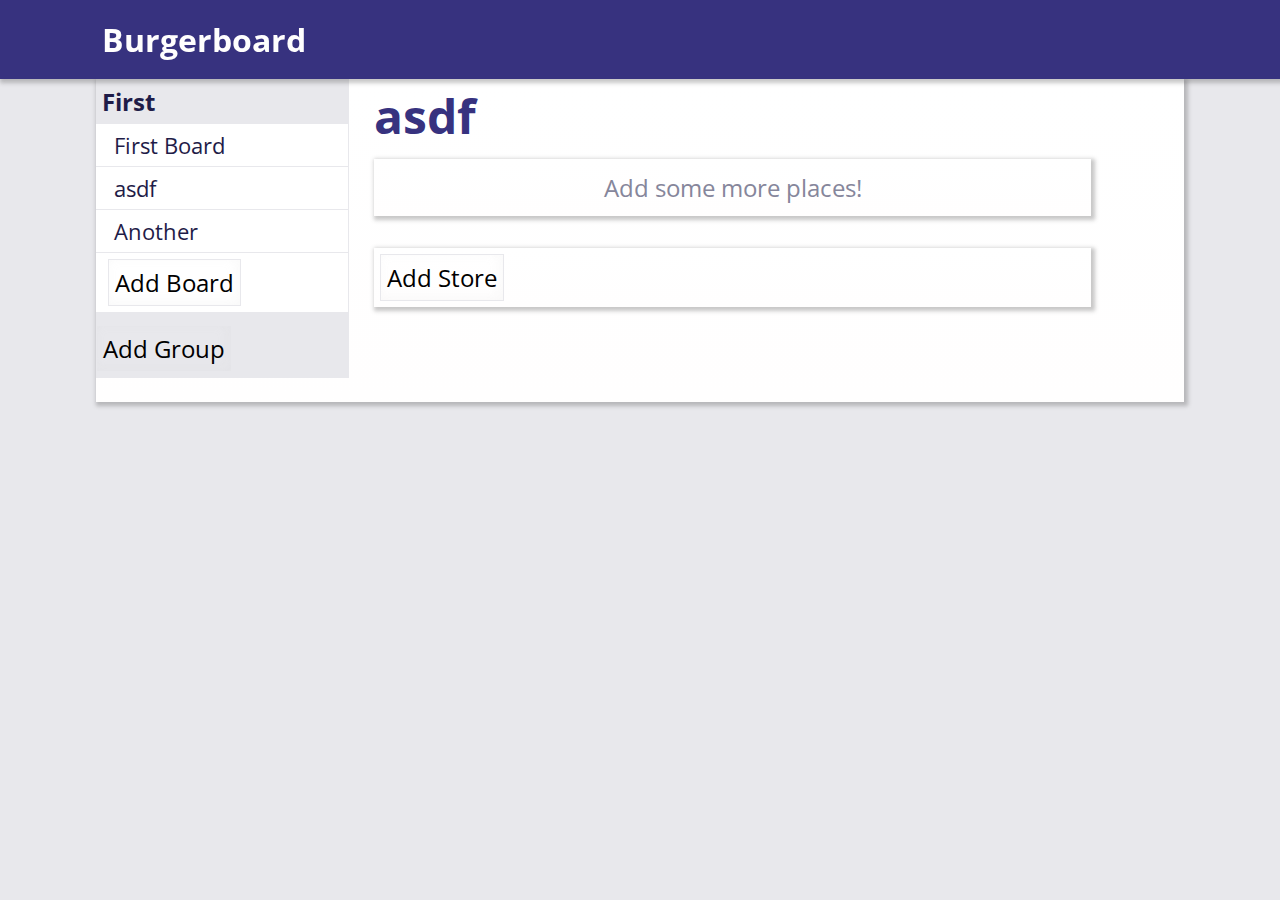
<file: mockups/pages/empty-board.html>
<!DOCTYPE html>
<!-- saved from url=(0034)https://burgerboard.herokuapp.com/ -->
<html>
  <head>
    <link rel="stylesheet" type="text/css" href="../../web-client/css/burgerboard.css">
  </head>
  <head>
    <meta http-equiv="Content-Type" content="text/html; charset=UTF-8">
  </head>
  <body>
    <div id="burgerboard">
      <div class="burgerboard" data-reactid=".0">
	<div class="header" data-reactid=".0.0">
	  <div class="header-nav">
	    <h1 class="logo" data-reactid=".0.0.0">Burgerboard
	    </h1>
	  </div>
	</div>
	<div class="content" data-reactid=".0.1">
	  <ul class="groups" data-reactid=".0.1.0">
	    <li class="group" data-reactid=".0.1.0.0">
	      <div data-reactid=".0.1.0.0.0">
		<span class="group-name" data-reactid=".0.1.0.0.0.0">First
		</span>
		<ul class="boards" data-reactid=".0.1.0.0.0.1">
		  <li class="board-item" data-reactid=".0.1.0.0.0.1.0">
		    <a href="https://burgerboard.herokuapp.com/#" class="board-link" data-reactid=".0.1.0.0.0.1.0.0">First Board
		    </a>
		  </li>
		  <li class="board-item" data-reactid=".0.1.0.0.0.1.1">
		    <a href="https://burgerboard.herokuapp.com/#" class="board-link" data-reactid=".0.1.0.0.0.1.1.0">asdf
		    </a>
		  </li>
		  <li class="board-item" data-reactid=".0.1.0.0.0.1.2">
		    <a href="https://burgerboard.herokuapp.com/#" class="board-link" data-reactid=".0.1.0.0.0.1.2.0">Another
		    </a>
		  </li>
		  <li class="board-item" data-reactid=".0.1.0.0.0.1.3">
		    <button type="button" class="add-board" data-reactid=".0.1.0.0.0.1.3.0">Add Board
		    </button>
		  </li>
		</ul>
	      </div>
	    </li>
	    <li class="group" data-reactid=".0.1.0.1">
	      <button type="button" class="add-group" data-reactid=".0.1.0.1.0">Add Group
	      </button>
	    </li>
	  </ul>
	  <div class="board" data-reactid=".0.1.1">
	    <h1 class="board-title" data-reactid=".0.1.1.0">asdf
	    </h1>
	    <div class="leaderboard" data-reactid=".0.1.1.1">
	      <div class="store-teaser" data-reactid=".0.1.1.1.0">Add some more places!
	      </div>
	    </div>
	    <ul class="stores" data-reactid=".0.1.1.2">
	      <li class="store" data-reactid=".0.1.1.2.0">
		<button type="button" class="add-store" data-reactid=".0.1.1.2.0.0">Add Store
		</button>
	      </li>
	    </ul>
	  </div>
	</div>
      </div>
    </div>
  </body>
</html>
</file>
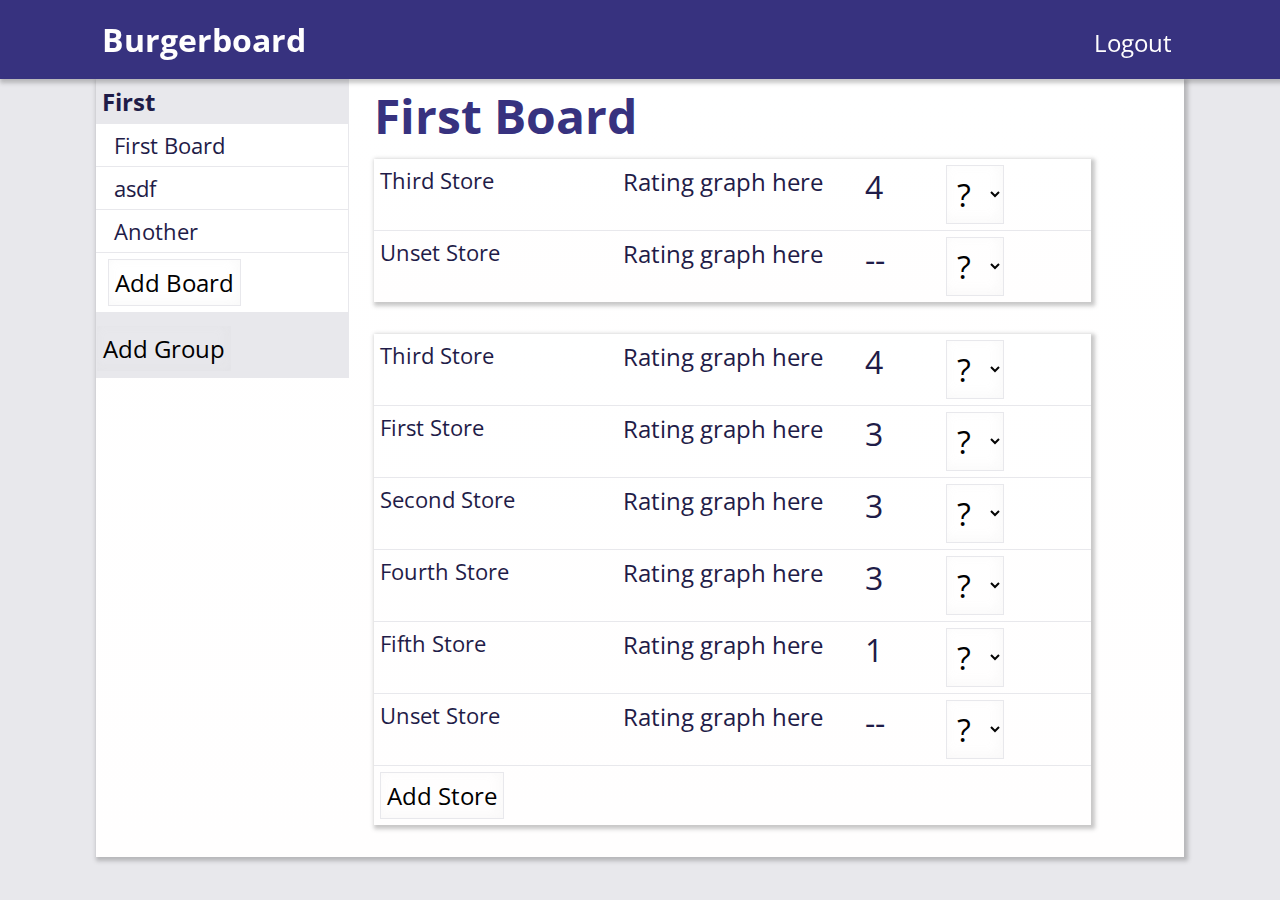
<file: mockups/pages/full-board.html>
<!DOCTYPE html>
<!-- saved from url=(0034)https://burgerboard.herokuapp.com/ -->
<html>
  <head>
    <link rel="stylesheet" type="text/css" href="../../web-client/css/burgerboard.css">
  </head>
  <head>
    <meta http-equiv="Content-Type" content="text/html; charset=UTF-8">
  </head>
  <body>
    <div id="burgerboard">
      <div class="burgerboard" data-reactid=".0">
	<div class="header" data-reactid=".0.0">
	  <div class="header-nav">
	    <h1 class="logo" data-reactid=".0.0.0">Burgerboard
	    </h1>
	    <a class="logout" href="#">Logout</a>
	  </div>
	</div>
	<div class="content" data-reactid=".0.1">
	  <ul class="groups" data-reactid=".0.1.0">
	    <li class="group" data-reactid=".0.1.0.0">
	      <div data-reactid=".0.1.0.0.0">
		<span class="group-name" data-reactid=".0.1.0.0.0.0">First
		</span>
		<ul class="boards" data-reactid=".0.1.0.0.0.1">
		  <li class="board-item" data-reactid=".0.1.0.0.0.1.0">
		    <a href="https://burgerboard.herokuapp.com/#" class="board-link" data-reactid=".0.1.0.0.0.1.0.0">First Board
		    </a>
		  </li>
		  <li class="board-item" data-reactid=".0.1.0.0.0.1.1">
		    <a href="https://burgerboard.herokuapp.com/#" class="board-link" data-reactid=".0.1.0.0.0.1.1.0">asdf
		    </a>
		  </li>
		  <li class="board-item" data-reactid=".0.1.0.0.0.1.2">
		    <a href="https://burgerboard.herokuapp.com/#" class="board-link" data-reactid=".0.1.0.0.0.1.2.0">Another
		    </a>
		  </li>
		  <li class="board-item" data-reactid=".0.1.0.0.0.1.3">
		    <button type="button" class="add-board" data-reactid=".0.1.0.0.0.1.3.0">Add Board
		    </button>
		  </li>
		</ul>
	      </div>
	    </li>
	    <li class="group" data-reactid=".0.1.0.1">
	      <button type="button" class="add-group" data-reactid=".0.1.0.1.0">Add Group
	      </button>
	    </li>
	  </ul>
	  <div class="board" data-reactid=".0.1.1">
	    <h1 class="board-title" data-reactid=".0.1.1.0">First Board
	    </h1>
	    <div class="leaderboard" data-reactid=".0.1.1.1">
	      <li class="store" data-reactid=".0.1.1.1.0">
		<span class="store-name" data-reactid=".0.1.1.1.0.0">Third Store
		</span>
		<span class="rating-graph" data-reactid=".0.1.1.1.0.1">
		</span>
		<span class="rating" data-reactid=".0.1.1.1.0.2">4
		</span>
		<select class="rating-option" data-reactid=".0.1.1.1.0.3">
		  <option value="?" data-reactid=".0.1.1.1.0.3.0">?
		  </option>
		  <option value="1" data-reactid=".0.1.1.1.0.3.1">1
		  </option>
		  <option value="2" data-reactid=".0.1.1.1.0.3.2">2
		  </option>
		  <option value="3" data-reactid=".0.1.1.1.0.3.3">3
		  </option>
		  <option value="4" data-reactid=".0.1.1.1.0.3.4">4
		  </option>
		  <option value="5" data-reactid=".0.1.1.1.0.3.5">5
		  </option>
		</select>
	      </li>
	      <li class="store" data-reactid=".0.1.1.1.1">
		<span class="store-name" data-reactid=".0.1.1.1.1.0">Unset Store
		</span>
		<span class="rating-graph" data-reactid=".0.1.1.1.1.1">
		</span>
		<span class="rating" data-reactid=".0.1.1.1.1.2"></span>
		<select class="rating-option" data-reactid=".0.1.1.1.1.3">
		  <option value="?" data-reactid=".0.1.1.1.1.3.0">?
		  </option>
		  <option value="1" data-reactid=".0.1.1.1.1.3.1">1
		  </option>
		  <option value="2" data-reactid=".0.1.1.1.1.3.2">2
		  </option>
		  <option value="3" data-reactid=".0.1.1.1.1.3.3">3
		  </option>
		  <option value="4" data-reactid=".0.1.1.1.1.3.4">4
		  </option>
		  <option value="5" data-reactid=".0.1.1.1.1.3.5">5
		  </option>
		</select>
	      </li>
	    </div>
	    <ul class="stores" data-reactid=".0.1.1.2">
	      <li class="store" data-reactid=".0.1.1.2.0">
		<span class="store-name" data-reactid=".0.1.1.2.0.0">Third Store
		</span>
		<span class="rating-graph" data-reactid=".0.1.1.2.0.1">
		</span>
		<span class="rating" data-reactid=".0.1.1.2.0.2">4
		</span>
		<select class="rating-option" data-reactid=".0.1.1.2.0.3">
		  <option value="?" data-reactid=".0.1.1.2.0.3.0">?
		  </option>
		  <option value="1" data-reactid=".0.1.1.2.0.3.1">1
		  </option>
		  <option value="2" data-reactid=".0.1.1.2.0.3.2">2
		  </option>
		  <option value="3" data-reactid=".0.1.1.2.0.3.3">3
		  </option>
		  <option value="4" data-reactid=".0.1.1.2.0.3.4">4
		  </option>
		  <option value="5" data-reactid=".0.1.1.2.0.3.5">5
		  </option>
		</select>
	      </li>
	      <li class="store" data-reactid=".0.1.1.2.1">
		<span class="store-name" data-reactid=".0.1.1.2.1.0">First Store
		</span>
		<span class="rating-graph" data-reactid=".0.1.1.2.1.1">
		</span>
		<span class="rating" data-reactid=".0.1.1.2.1.2">3
		</span>
		<select class="rating-option" data-reactid=".0.1.1.2.1.3">
		  <option value="?" data-reactid=".0.1.1.2.1.3.0">?
		  </option>
		  <option value="1" data-reactid=".0.1.1.2.1.3.1">1
		  </option>
		  <option value="2" data-reactid=".0.1.1.2.1.3.2">2
		  </option>
		  <option value="3" data-reactid=".0.1.1.2.1.3.3">3
		  </option>
		  <option value="4" data-reactid=".0.1.1.2.1.3.4">4
		  </option>
		  <option value="5" data-reactid=".0.1.1.2.1.3.5">5
		  </option>
		</select>
	      </li>
	      <li class="store" data-reactid=".0.1.1.2.2">
		<span class="store-name" data-reactid=".0.1.1.2.2.0">Second Store
		</span>
		<span class="rating-graph" data-reactid=".0.1.1.2.2.1">
		</span>
		<span class="rating" data-reactid=".0.1.1.2.2.2">3
		</span>
		<select class="rating-option" data-reactid=".0.1.1.2.2.3">
		  <option value="?" data-reactid=".0.1.1.2.2.3.0">?
		  </option>
		  <option value="1" data-reactid=".0.1.1.2.2.3.1">1
		  </option>
		  <option value="2" data-reactid=".0.1.1.2.2.3.2">2
		  </option>
		  <option value="3" data-reactid=".0.1.1.2.2.3.3">3
		  </option>
		  <option value="4" data-reactid=".0.1.1.2.2.3.4">4
		  </option>
		  <option value="5" data-reactid=".0.1.1.2.2.3.5">5
		  </option>
		</select>
	      </li>
	      <li class="store" data-reactid=".0.1.1.2.3">
		<span class="store-name" data-reactid=".0.1.1.2.3.0">Fourth Store
		</span>
		<span class="rating-graph" data-reactid=".0.1.1.2.3.1">
		</span>
		<span class="rating" data-reactid=".0.1.1.2.3.2">3
		</span>
		<select class="rating-option" data-reactid=".0.1.1.2.3.3">
		  <option value="?" data-reactid=".0.1.1.2.3.3.0">?
		  </option>
		  <option value="1" data-reactid=".0.1.1.2.3.3.1">1
		  </option>
		  <option value="2" data-reactid=".0.1.1.2.3.3.2">2
		  </option>
		  <option value="3" data-reactid=".0.1.1.2.3.3.3">3
		  </option>
		  <option value="4" data-reactid=".0.1.1.2.3.3.4">4
		  </option>
		  <option value="5" data-reactid=".0.1.1.2.3.3.5">5
		  </option>
		</select>
	      </li>
	      <li class="store" data-reactid=".0.1.1.2.4">
		<span class="store-name" data-reactid=".0.1.1.2.4.0">Fifth Store
		</span>
		<span class="rating-graph" data-reactid=".0.1.1.2.4.1">
		</span>
		<span class="rating" data-reactid=".0.1.1.2.4.2">1
		</span>
		<select class="rating-option" data-reactid=".0.1.1.2.4.3">
		  <option value="?" data-reactid=".0.1.1.2.4.3.0">?
		  </option>
		  <option value="1" data-reactid=".0.1.1.2.4.3.1">1
		  </option>
		  <option value="2" data-reactid=".0.1.1.2.4.3.2">2
		  </option>
		  <option value="3" data-reactid=".0.1.1.2.4.3.3">3
		  </option>
		  <option value="4" data-reactid=".0.1.1.2.4.3.4">4
		  </option>
		  <option value="5" data-reactid=".0.1.1.2.4.3.5">5
		  </option>
		</select>
	      </li>
	      <li class="store" data-reactid=".0.1.1.2.5">
		<span class="store-name" data-reactid=".0.1.1.2.5.0">Unset Store
		</span>
		<span class="rating-graph" data-reactid=".0.1.1.2.5.1">
		</span>
		<span class="rating" data-reactid=".0.1.1.2.5.2"></span>
		<select class="rating-option" data-reactid=".0.1.1.2.5.3">
		  <option value="?" data-reactid=".0.1.1.2.5.3.0">?
		  </option>
		  <option value="1" data-reactid=".0.1.1.2.5.3.1">1
		  </option>
		  <option value="2" data-reactid=".0.1.1.2.5.3.2">2
		  </option>
		  <option value="3" data-reactid=".0.1.1.2.5.3.3">3
		  </option>
		  <option value="4" data-reactid=".0.1.1.2.5.3.4">4
		  </option>
		  <option value="5" data-reactid=".0.1.1.2.5.3.5">5
		  </option>
		</select>
	      </li>
	      <li class="store" data-reactid=".0.1.1.2.6">
		<button type="button" class="add-store" data-reactid=".0.1.1.2.6.0">Add Store
		</button>
	      </li>
	    </ul>
	  </div>
	</div>
      </div>
    </div>
  </body>
</html>
</file>
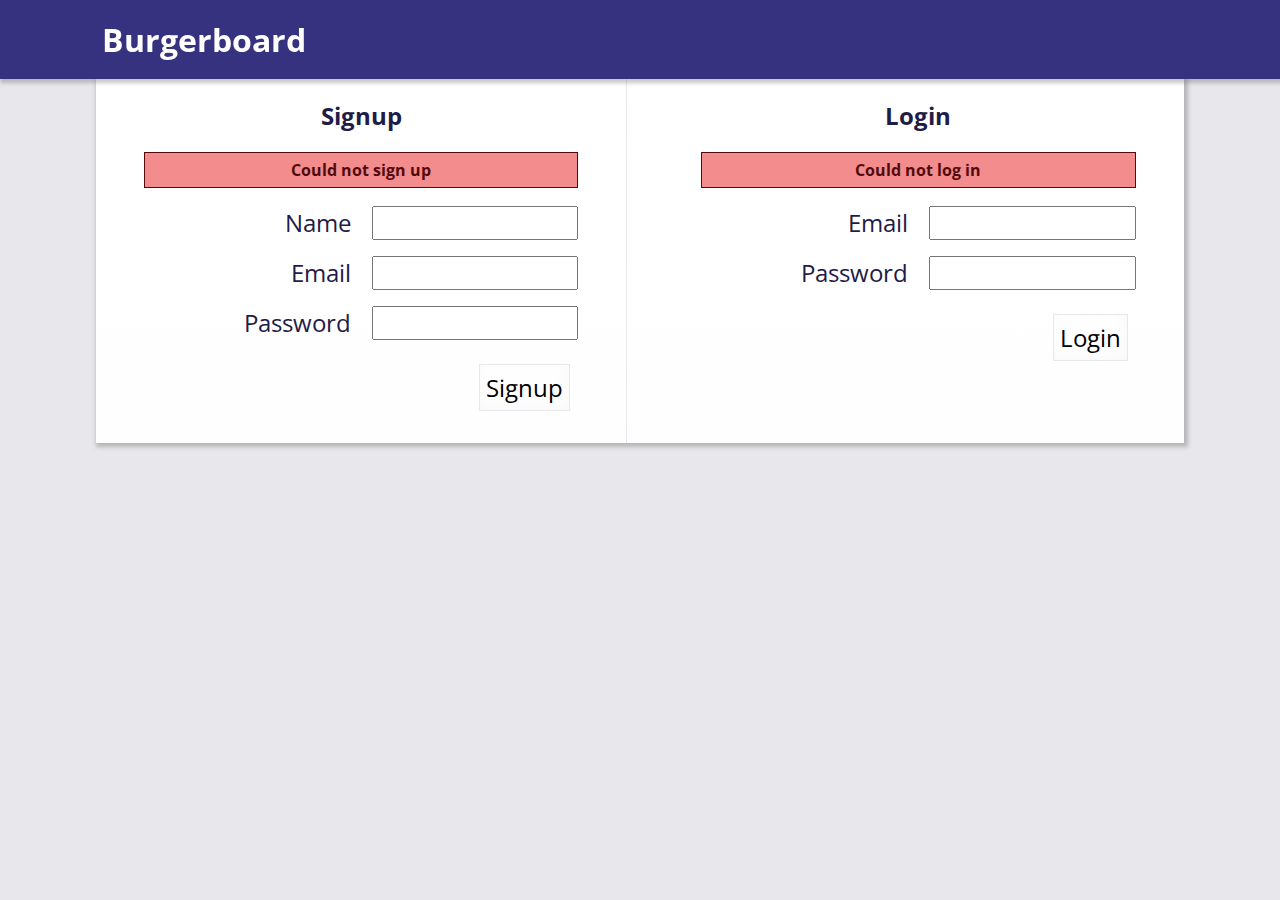
<file: mockups/pages/login-errors.html>
<!DOCTYPE html>
<!-- saved from url=(0034)https://burgerboard.herokuapp.com/ -->
<html>
  <head>
    <link rel="stylesheet" type="text/css" href="../../web-client/css/burgerboard.css">
  </head>
  <head>
    <meta http-equiv="Content-Type" content="text/html; charset=UTF-8">
  </head>
  <body>
    <div id="burgerboard">
      <div class="burgerboard" data-reactid=".0">
	<div class="header" data-reactid=".0.0">
	  <div class="header-nav">
	    <h1 class="logo" data-reactid=".0.0.0">Burgerboard
	    </h1>
	  </div>
	</div>
	<div class="content" data-reactid=".0.1">
	  <div class="connect" data-reactid=".0.1.0">
	    <div class="signup" data-reactid=".0.1.0.0">
	      <h2 class="signup-title" data-reactid=".0.1.0.0.0">Signup
	      </h2>
	      <div class="signup-error">Could not sign up</div>
	      <label class="signup-name-label" data-reactid=".0.1.0.0.1">
		<span data-reactid=".0.1.0.0.1.0">Name
		</span>
		<input value="" class="signup-name-input" type="text" data-reactid=".0.1.0.0.1.1">
	      </label>
	      <label class="signup-email-label" data-reactid=".0.1.0.0.2">
		<span data-reactid=".0.1.0.0.2.0">Email
		</span>
		<input value="" class="signup-email-input" type="text" data-reactid=".0.1.0.0.2.1">
	      </label>
	      <label class="signup-password-label" data-reactid=".0.1.0.0.3">
		<span data-reactid=".0.1.0.0.3.0">Password
		</span>
		<input value="" class="signup-password-input" type="password" data-reactid=".0.1.0.0.3.1">
	      </label>
	      <button type="button" class="signup-button" data-reactid=".0.1.0.0.4">Signup
	      </button>
	    </div>
	    <div class="login" data-reactid=".0.1.0.1">
	      <h2 class="login-title" data-reactid=".0.1.0.1.0">Login
	      </h2>
	      <div class="login-error">Could not log in</div>
	      <label class="login-email-label" data-reactid=".0.1.0.1.1">
		<span data-reactid=".0.1.0.1.1.0">Email
		</span>
		<input value="" class="login-email-input" type="text" data-reactid=".0.1.0.1.1.1">
	      </label>
	      <label class="login-password-label" data-reactid=".0.1.0.1.2">
		<span data-reactid=".0.1.0.1.2.0">Password
		</span>
		<input value="" class="login-password-input" type="password" data-reactid=".0.1.0.1.2.1">
	      </label>
	      <button type="button" class="login-button" data-reactid=".0.1.0.1.3">Login
	      </button>
	    </div>
	  </div>
	</div>
      </div>
    </div>
  </body>
</html>
</file>
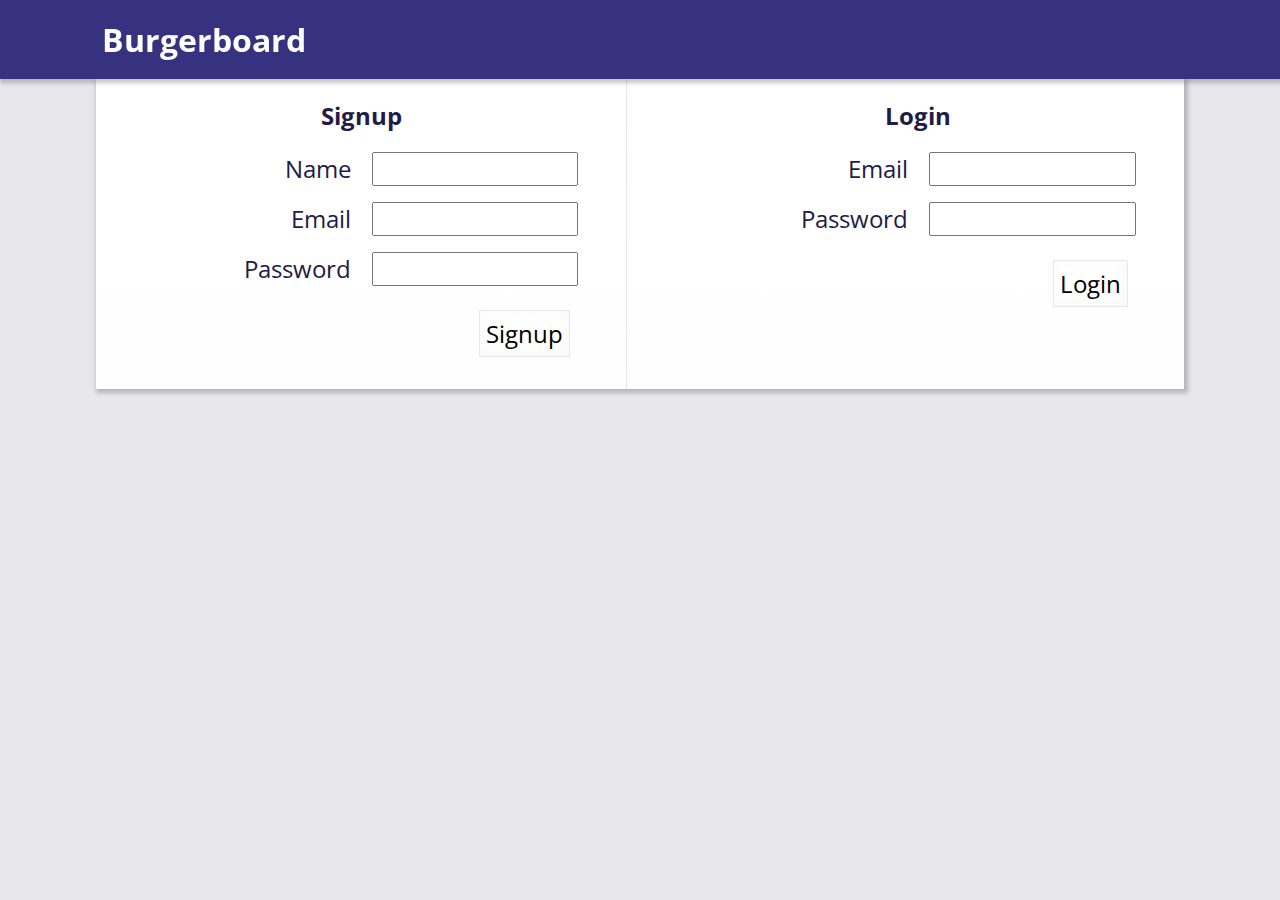
<file: mockups/pages/login.html>
<!DOCTYPE html>
<!-- saved from url=(0034)https://burgerboard.herokuapp.com/ -->
<html>
  <head>
    <link rel="stylesheet" type="text/css" href="../../web-client/css/burgerboard.css">
  </head>
  <head>
    <meta http-equiv="Content-Type" content="text/html; charset=UTF-8">
  </head>
  <body>
    <div id="burgerboard">
      <div class="burgerboard" data-reactid=".0">
	<div class="header" data-reactid=".0.0">
	  <div class="header-nav">
	    <h1 class="logo" data-reactid=".0.0.0">Burgerboard
	    </h1>
	  </div>
	</div>
	<div class="content" data-reactid=".0.1">
	  <div class="connect" data-reactid=".0.1.0">
	    <div class="signup" data-reactid=".0.1.0.0">
	      <h2 class="signup-title" data-reactid=".0.1.0.0.0">Signup
	      </h2>
	      <label class="signup-name-label" data-reactid=".0.1.0.0.1">
		<span data-reactid=".0.1.0.0.1.0">Name
		</span>
		<input value="" class="signup-name-input" type="text" data-reactid=".0.1.0.0.1.1">
	      </label>
	      <label class="signup-email-label" data-reactid=".0.1.0.0.2">
		<span data-reactid=".0.1.0.0.2.0">Email
		</span>
		<input value="" class="signup-email-input" type="text" data-reactid=".0.1.0.0.2.1">
	      </label>
	      <label class="signup-password-label" data-reactid=".0.1.0.0.3">
		<span data-reactid=".0.1.0.0.3.0">Password
		</span>
		<input value="" class="signup-password-input" type="password" data-reactid=".0.1.0.0.3.1">
	      </label>
	      <button type="button" class="signup-button" data-reactid=".0.1.0.0.4">Signup
	      </button>
	    </div>
	    <div class="login" data-reactid=".0.1.0.1">
	      <h2 class="login-title" data-reactid=".0.1.0.1.0">Login
	      </h2>
	      <label class="login-email-label" data-reactid=".0.1.0.1.1">
		<span data-reactid=".0.1.0.1.1.0">Email
		</span>
		<input value="" class="login-email-input" type="text" data-reactid=".0.1.0.1.1.1">
	      </label>
	      <label class="login-password-label" data-reactid=".0.1.0.1.2">
		<span data-reactid=".0.1.0.1.2.0">Password
		</span>
		<input value="" class="login-password-input" type="password" data-reactid=".0.1.0.1.2.1">
	      </label>
	      <button type="button" class="login-button" data-reactid=".0.1.0.1.3">Login
	      </button>
	    </div>
	  </div>
	</div>
      </div>
    </div>
  </body>
</html>
</file>
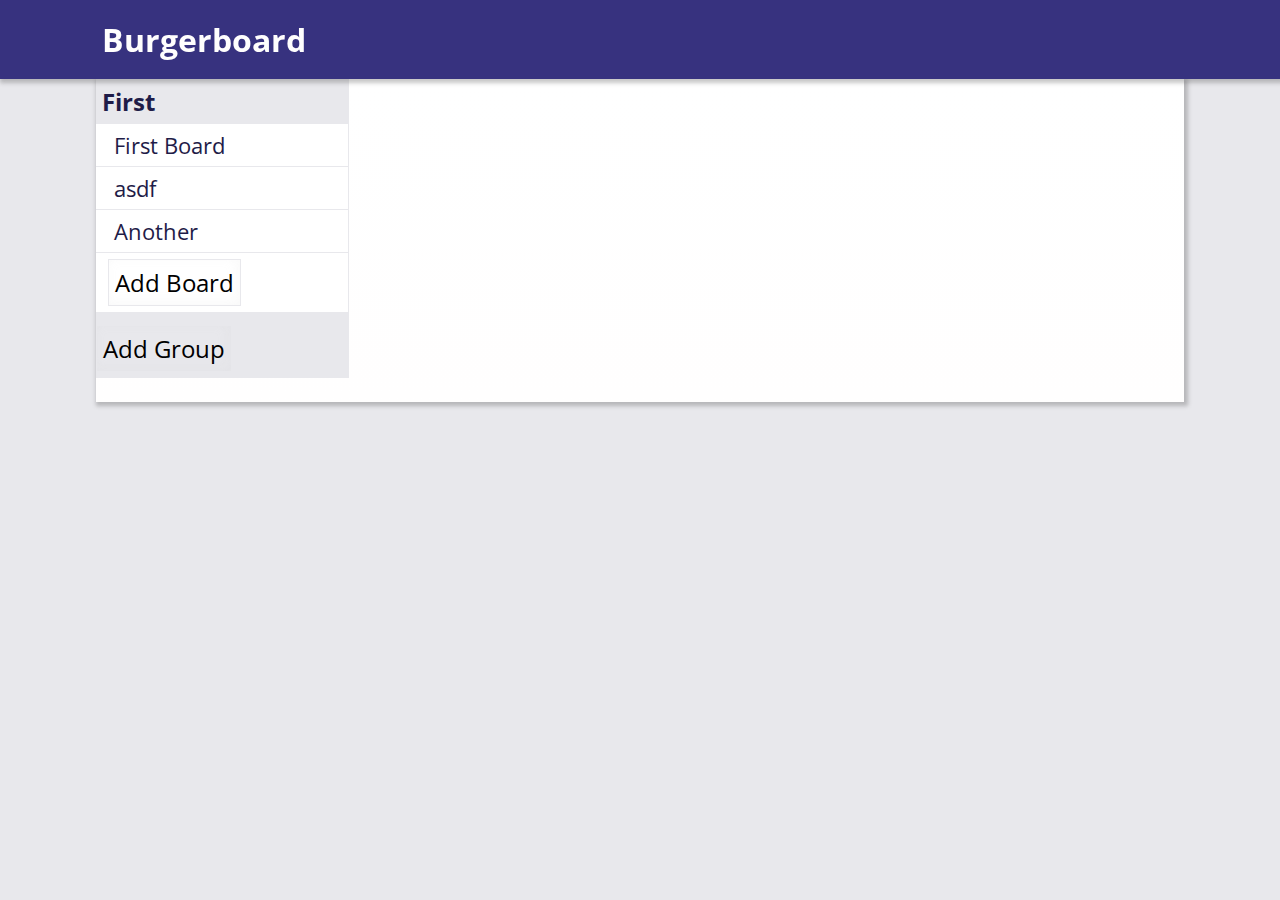
<file: mockups/pages/no-board.html>
<!DOCTYPE html>
<!-- saved from url=(0034)https://burgerboard.herokuapp.com/ -->
<html>
  <head>
    <link rel="stylesheet" type="text/css" href="../../web-client/css/burgerboard.css">
  </head>
  <head>
    <meta http-equiv="Content-Type" content="text/html; charset=UTF-8">
  </head>
  <body>
    <div id="burgerboard">
      <div class="burgerboard" data-reactid=".0">
	<div class="header" data-reactid=".0.0">
	  <div class="header-nav">
	    <h1 class="logo" data-reactid=".0.0.0">Burgerboard
	    </h1>
	  </div>
	</div>
	<div class="content" data-reactid=".0.1">
	  <ul class="groups" data-reactid=".0.1.0">
	    <li class="group" data-reactid=".0.1.0.0">
	      <div data-reactid=".0.1.0.0.0">
		<span class="group-name" data-reactid=".0.1.0.0.0.0">First
		</span>
		<ul class="boards" data-reactid=".0.1.0.0.0.1">
		  <li class="board-item" data-reactid=".0.1.0.0.0.1.0">
		    <a href="https://burgerboard.herokuapp.com/#" class="board-link" data-reactid=".0.1.0.0.0.1.0.0">First Board
		    </a>
		  </li>
		  <li class="board-item" data-reactid=".0.1.0.0.0.1.1">
		    <a href="https://burgerboard.herokuapp.com/#" class="board-link" data-reactid=".0.1.0.0.0.1.1.0">asdf
		    </a>
		  </li>
		  <li class="board-item" data-reactid=".0.1.0.0.0.1.2">
		    <a href="https://burgerboard.herokuapp.com/#" class="board-link" data-reactid=".0.1.0.0.0.1.2.0">Another
		    </a>
		  </li>
		  <li class="board-item" data-reactid=".0.1.0.0.0.1.3">
		    <button type="button" class="add-board" data-reactid=".0.1.0.0.0.1.3.0">Add Board
		    </button>
		  </li>
		</ul>
	      </div>
	    </li>
	    <li class="group" data-reactid=".0.1.0.1">
	      <button type="button" class="add-group" data-reactid=".0.1.0.1.0">Add Group
	      </button>
	    </li>
	  </ul>
	  <div class="board" data-reactid=".0.1.1">
	  </div>
	</div>
      </div>
    </div>
  </body>
</html>
</file>
<file: web-client/css/burgerboard.css>
@import url(https://fonts.googleapis.com/css?family=Open+Sans:400italic,400,700,800);
* {
  -webkit-box-sizing: border-box;
  -moz-box-sizing: border-box;
  box-sizing: border-box; }

body {
  font-family: 'Open Sans', sans-serif; }

@-webkit-keyframes spin {
  from {
    -webkit-transform: rotate(0deg); }

  to {
    -webkit-transform: rotate(360deg); } }

@-moz-keyframes spin {
  from {
    -moz-transform: rotate(0deg); }

  to {
    -moz-transform: rotate(360deg); } }

@-o-keyframes spin {
  from {
    -o-transform: rotate(0deg); }

  to {
    -o-transform: rotate(360deg); } }

@keyframes spin {
  from {
    transform: rotate(0deg); }

  to {
    transform: rotate(360deg); } }

body {
  font-family: 'Open Sans', sans-serif; }

body {
  font-family: 'Open Sans', sans-serif; }

body {
  background-color: #e8e8ec;
  margin: 0 0 32px 0; }

.header {
  margin-top: 0;
  box-shadow: 2px 2px 4px 2px rgba(70, 70, 70, 0.3);
  background-color: #37327f;
  color: #fffefe;
  position: fixed;
  top: 0;
  left: 0;
  width: 100%; }
  .header .header-nav {
    *zoom: 1;
    max-width: 68em;
    margin-left: auto;
    margin-right: auto; }
    .header .header-nav:before, .header .header-nav:after {
      content: " ";
      display: table; }
    .header .header-nav:after {
      clear: both; }
    .header .header-nav .logo {
      display: block;
      float: left;
      margin-right: 2.35765%;
      width: 23.23176%;
      padding: 18px 6px 18px 6px;
      margin-top: 0;
      margin-bottom: 0; }
      .header .header-nav .logo:last-child {
        margin-right: 0; }
    .header .header-nav .logout {
      display: block;
      float: left;
      margin-right: 2.35765%;
      width: 14.70196%;
      margin-left: 59.70863%;
      padding: 26px 12px 0 6px;
      text-align: right;
      font-size: 24px;
      color: #fffefe;
      text-decoration: none; }
      .header .header-nav .logout:last-child {
        margin-right: 0; }
      .header .header-nav .logout:visited {
        color: #fffefe; }

.content {
  *zoom: 1;
  max-width: 68em;
  margin-left: auto;
  margin-right: auto;
  margin-top: 0;
  box-shadow: 2px 2px 4px 2px rgba(70, 70, 70, 0.3);
  background-color: white;
  background-image: -webkit-gradient(linear, left top, left bottom, color-stop(0%, white), color-stop(100%, #fffefe));
  background-image: -webkit-linear-gradient(20deg to left, white, #fffefe);
  background-image: linear-gradient(to ,white, #fffefe);
  margin-top: 79px; }
  .content:before, .content:after {
    content: " ";
    display: table; }
  .content:after {
    clear: both; }

.signup {
  display: block;
  float: left;
  margin-right: 2.35765%;
  width: 48.82117%;
  color: #1f1c48;
  border-right: 1px solid #e8e8ec;
  padding: 0px 48px 24px 48px; }
  .signup:last-child {
    margin-right: 0; }
  .signup:last-child {
    border-right: none; }

.login {
  display: block;
  float: left;
  margin-right: 2.35765%;
  width: 48.82117%;
  color: #1f1c48;
  border-right: 1px solid #e8e8ec;
  padding: 0px 48px 24px 48px; }
  .login:last-child {
    margin-right: 0; }
  .login:last-child {
    border-right: none; }

.connect h2 {
  text-align: center; }
.connect label {
  display: block;
  font-size: 24px; }
  .connect label span {
    display: block;
    float: left;
    margin-right: 4.82916%;
    width: 47.58542%;
    margin-bottom: 16px;
    text-align: right; }
    .connect label span:last-child {
      margin-right: 0; }
  .connect label input {
    display: block;
    float: left;
    margin-right: 4.82916%;
    width: 47.58542%;
    margin-bottom: 16px;
    font-size: 24px;
    line-height: 24px; }
    .connect label input:last-child {
      margin-right: 0; }
.connect button {
  background: none;
  border: 1px solid #e8e8ec;
  box-shadow: inset -3px -3px 12px 0 rgba(200, 200, 200, 0.1);
  font-family: 'Open Sans', sans-serif;
  font-size: 24px;
  padding: 6px;
  display: block;
  float: right;
  margin: 8px; }
  .connect button:hover {
    box-shadow: inset -3px -3px 12px 0 rgba(200, 200, 200, 0.2); }
  .connect button:active {
    box-shadow: inset -3px -3px 12px 0 rgba(200, 200, 200, 0.1); }
.connect .login-error {
  padding: 6px;
  margin-bottom: 18px;
  background-color: #f28c8d;
  border: 1px solid #520a0c;
  font-weight: bold;
  text-align: center;
  color: #520a0c; }
.connect .signup-error {
  padding: 6px;
  margin-bottom: 18px;
  background-color: #f28c8d;
  border: 1px solid #520a0c;
  font-weight: bold;
  text-align: center;
  color: #520a0c; }

.groups {
  display: block;
  float: left;
  margin-right: 2.35765%;
  width: 23.23176%;
  list-style-type: none;
  padding: 0;
  font-size: 24px;
  color: #1f1c48;
  border-right: 1px solid #e8e8ec;
  height: 100%;
  margin-top: 0; }
  .groups:last-child {
    margin-right: 0; }
  .groups:last-child {
    border-right: none; }
  .groups .loading {
    width: 48px;
    height: 48px;
    margin-left: auto;
    margin-right: auto;
    background-image: url("/static/images/glyphicons-82-refresh.svg");
    background-repeat: no-repeat;
    background-size: contain;
    -webkit-animation-name: spin;
    -moz-animation-name: spin;
    animation-name: spin;
    -webkit-animation-duration: 1s;
    -moz-animation-duration: 1s;
    animation-duration: 1s;
    -webkit-animation-iteration-count: infinite;
    -moz-animation-iteration-count: infinite;
    animation-iteration-count: infinite;
    -webkit-animation-timing-function: linear;
    -moz-animation-timing-function: linear;
    animation-timing-function: linear;
    -webkit-transform-origin: 24px 24px;
    -moz-transform-origin: 24px 24px;
    -ms-transform-origin: 24px 24px;
    -o-transform-origin: 24px 24px;
    transform-origin: 24px 24px; }
  .groups > li {
    color: #1f1c48;
    border-bottom: 1px solid #e8e8ec;
    background-color: #e8e8ec;
    padding: 6px; }
    .groups > li:last-child {
      border-bottom: none; }
    .groups > li .group-name {
      font-weight: bold; }
  .groups button {
    background: none;
    border: 1px solid #e8e8ec;
    box-shadow: inset -3px -3px 12px 0 rgba(200, 200, 200, 0.1);
    font-family: 'Open Sans', sans-serif;
    font-size: 24px;
    padding: 6px;
    margin-left: -6px; }
    .groups button:hover {
      box-shadow: inset -3px -3px 12px 0 rgba(200, 200, 200, 0.2); }
    .groups button:active {
      box-shadow: inset -3px -3px 12px 0 rgba(200, 200, 200, 0.1); }
  .groups .group-editor button {
    background: none;
    border: 1px solid #e8e8ec;
    box-shadow: inset -3px -3px 12px 0 rgba(200, 200, 200, 0.1);
    font-family: 'Open Sans', sans-serif;
    font-size: 24px;
    padding: 6px;
    margin-left: 6px;
    vertical-align: middle;
    width: 36px;
    height: 36px;
    background-image: url("/static/images/glyphicons-207-ok-2.svg");
    background-repeat: no-repeat;
    background-size: contain; }
    .groups .group-editor button:hover {
      box-shadow: inset -3px -3px 12px 0 rgba(200, 200, 200, 0.2); }
    .groups .group-editor button:active {
      box-shadow: inset -3px -3px 12px 0 rgba(200, 200, 200, 0.1); }
  .groups .group-editor input {
    font-size: 22px; }
  .groups .group-editor div {
    padding: 6px;
    margin-bottom: 18px;
    background-color: #f28c8d;
    border: 1px solid #520a0c;
    font-weight: bold;
    text-align: center;
    color: #520a0c; }
  .groups .group-editor input {
    max-width: 190px; }

.boards {
  list-style-type: none;
  padding: 0;
  background-color: white;
  margin-left: -6px;
  margin-right: -6px;
  margin-top: 6px; }
  .boards > li {
    color: #1f1c48;
    border-bottom: 1px solid #e8e8ec;
    padding: 6px 6px 6px 18px;
    font-size: 22px; }
    .boards > li:last-child {
      border-bottom: none; }
  .boards a {
    color: #1f1c48;
    text-decoration: none; }
  .boards a:visited {
    color: #1f1c48; }
  .boards .board-editor button {
    background: none;
    border: 1px solid #e8e8ec;
    box-shadow: inset -3px -3px 12px 0 rgba(200, 200, 200, 0.1);
    font-family: 'Open Sans', sans-serif;
    font-size: 24px;
    padding: 6px;
    margin-left: 6px;
    vertical-align: middle;
    width: 36px;
    height: 36px;
    background-image: url("/static/images/glyphicons-207-ok-2.svg");
    background-repeat: no-repeat;
    background-size: contain; }
    .boards .board-editor button:hover {
      box-shadow: inset -3px -3px 12px 0 rgba(200, 200, 200, 0.2); }
    .boards .board-editor button:active {
      box-shadow: inset -3px -3px 12px 0 rgba(200, 200, 200, 0.1); }
  .boards .board-editor input {
    font-size: 22px; }
  .boards .board-editor div {
    padding: 6px;
    margin-bottom: 18px;
    background-color: #f28c8d;
    border: 1px solid #520a0c;
    font-weight: bold;
    text-align: center;
    color: #520a0c; }
  .boards .board-editor input {
    max-width: 184px;
    margin-left: -6px; }

.board {
  display: block;
  float: left;
  margin-right: 2.35765%;
  width: 74.41059%;
  font-size: 24px; }
  .board:last-child {
    margin-right: 0; }
  .board .board-title {
    color: #37327f;
    margin-top: 4px;
    margin-bottom: 11px; }
  .board .loading {
    width: 64px;
    height: 64px;
    margin-left: auto;
    margin-right: auto;
    background-image: url("/static/images/glyphicons-82-refresh.svg");
    background-repeat: no-repeat;
    background-size: contain;
    -webkit-animation-name: spin;
    -moz-animation-name: spin;
    animation-name: spin;
    -webkit-animation-duration: 1s;
    -moz-animation-duration: 1s;
    animation-duration: 1s;
    -webkit-animation-iteration-count: infinite;
    -moz-animation-iteration-count: infinite;
    animation-iteration-count: infinite;
    -webkit-animation-timing-function: linear;
    -moz-animation-timing-function: linear;
    animation-timing-function: linear;
    -webkit-transform-origin: 32px 32px;
    -moz-transform-origin: 32px 32px;
    -ms-transform-origin: 32px 32px;
    -o-transform-origin: 32px 32px;
    transform-origin: 32px 32px; }

.leaderboard {
  display: block;
  float: left;
  margin-right: 3.16844%;
  width: 88.53684%;
  list-style-type: none;
  padding-left: 0px;
  margin-bottom: 32px;
  margin-top: 0;
  box-shadow: 2px 2px 4px 2px rgba(70, 70, 70, 0.3);
  background-color: white;
  background-image: -webkit-gradient(linear, left top, left bottom, color-stop(0%, white), color-stop(100%, #fffefe));
  background-image: -webkit-linear-gradient(20deg to left, white, #fffefe);
  background-image: linear-gradient(to ,white, #fffefe); }
  .leaderboard:last-child {
    margin-right: 0; }
  .leaderboard .store-teaser {
    padding: 6px;
    margin-top: 6px;
    margin-bottom: 6px;
    color: #86869b;
    text-align: center; }

.stores {
  display: block;
  float: left;
  margin-right: 3.16844%;
  width: 88.53684%;
  list-style-type: none;
  padding-left: 0px;
  margin-bottom: 32px;
  margin-top: 0;
  box-shadow: 2px 2px 4px 2px rgba(70, 70, 70, 0.3);
  background-color: white;
  background-image: -webkit-gradient(linear, left top, left bottom, color-stop(0%, white), color-stop(100%, #fffefe));
  background-image: -webkit-linear-gradient(20deg to left, white, #fffefe);
  background-image: linear-gradient(to ,white, #fffefe); }
  .stores:last-child {
    margin-right: 0; }

.add-store {
  background: none;
  border: 1px solid #e8e8ec;
  box-shadow: inset -3px -3px 12px 0 rgba(200, 200, 200, 0.1);
  font-family: 'Open Sans', sans-serif;
  font-size: 24px;
  padding: 6px; }
  .add-store:hover {
    box-shadow: inset -3px -3px 12px 0 rgba(200, 200, 200, 0.2); }
  .add-store:active {
    box-shadow: inset -3px -3px 12px 0 rgba(200, 200, 200, 0.1); }

.store {
  display: block;
  float: left;
  margin-right: 3.16844%;
  width: 100%;
  color: #1f1c48;
  border-bottom: 1px solid #e8e8ec;
  padding: 6px; }
  .store:last-child {
    margin-right: 0; }
  .store:last-child {
    border-bottom: none; }
  .store .store-name {
    display: block;
    float: left;
    margin-right: 3.16844%;
    width: 31.22104%;
    font-size: 22px; }
    .store .store-name:last-child {
      margin-right: 0; }
  .store .rating-graph {
    display: block;
    float: left;
    margin-right: 3.16844%;
    width: 31.22104%; }
    .store .rating-graph:last-child {
      margin-right: 0; }
    .store .rating-graph:before {
      content: "Rating graph here"; }
  .store .rating {
    display: block;
    float: left;
    margin-right: 3.16844%;
    width: 8.29472%;
    font-size: 32px; }
    .store .rating:last-child {
      margin-right: 0; }
    .store .rating:empty:before {
      content: "--"; }
  .store .rating-option {
    display: block;
    float: left;
    margin-right: 3.16844%;
    width: 8.29472%;
    margin-right: 0;
    background: none;
    border: 1px solid #e8e8ec;
    box-shadow: inset -3px -3px 12px 0 rgba(200, 200, 200, 0.1);
    font-family: 'Open Sans', sans-serif;
    font-size: 24px;
    padding: 6px;
    font-size: 32px;
    line-height: 32px; }
    .store .rating-option:last-child {
      margin-right: 0; }
    .store .rating-option:hover {
      box-shadow: inset -3px -3px 12px 0 rgba(200, 200, 200, 0.2); }
    .store .rating-option:active {
      box-shadow: inset -3px -3px 12px 0 rgba(200, 200, 200, 0.1); }
  .store .store-editor button {
    background: none;
    border: 1px solid #e8e8ec;
    box-shadow: inset -3px -3px 12px 0 rgba(200, 200, 200, 0.1);
    font-family: 'Open Sans', sans-serif;
    font-size: 24px;
    padding: 6px;
    margin-left: 6px;
    vertical-align: middle;
    width: 36px;
    height: 36px;
    background-image: url("/static/images/glyphicons-207-ok-2.svg");
    background-repeat: no-repeat;
    background-size: contain; }
    .store .store-editor button:hover {
      box-shadow: inset -3px -3px 12px 0 rgba(200, 200, 200, 0.2); }
    .store .store-editor button:active {
      box-shadow: inset -3px -3px 12px 0 rgba(200, 200, 200, 0.1); }
  .store .store-editor input {
    font-size: 22px; }
  .store .store-editor div {
    padding: 6px;
    margin-bottom: 18px;
    background-color: #f28c8d;
    border: 1px solid #520a0c;
    font-weight: bold;
    text-align: center;
    color: #520a0c; }
</file>
